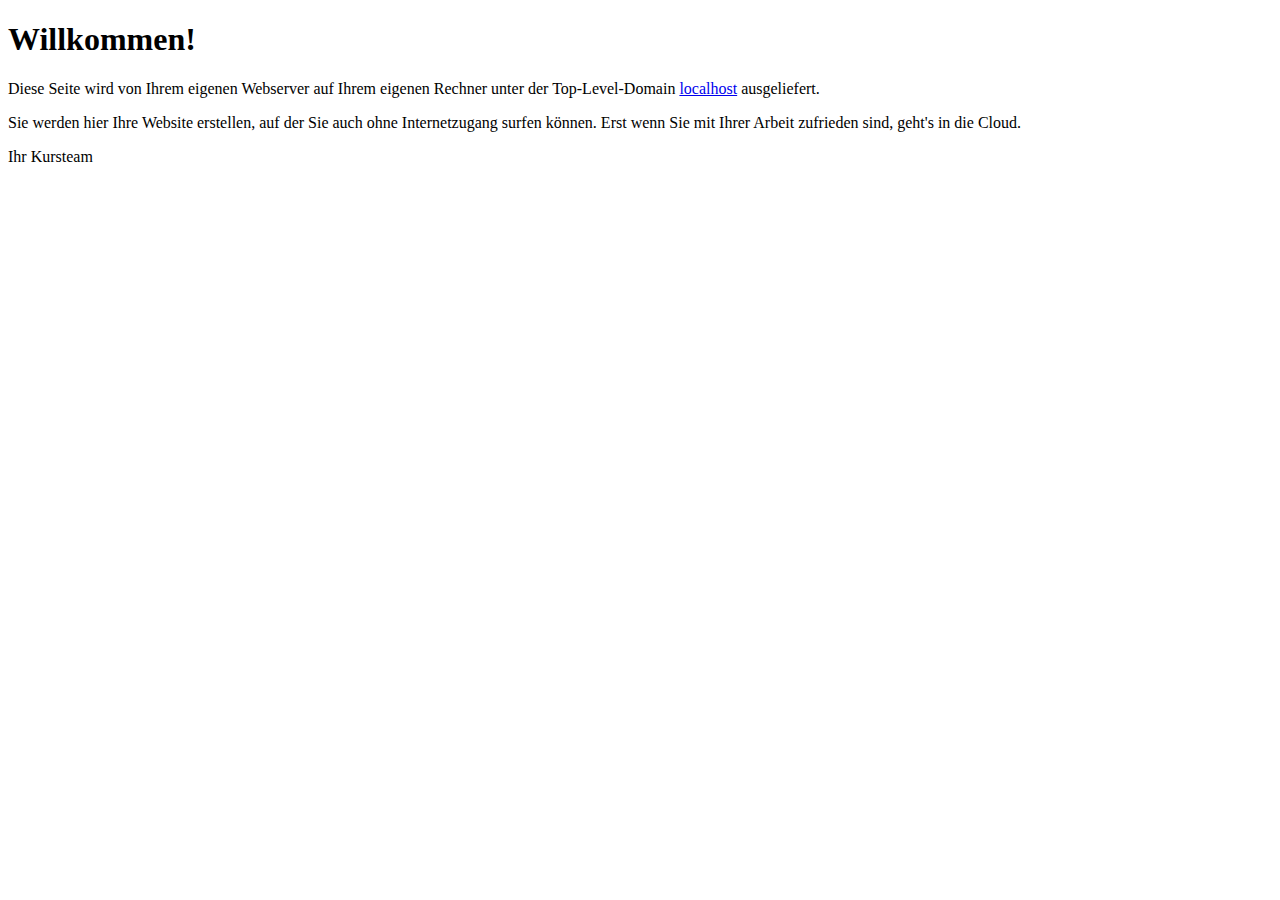
<file: index-startkit.html>
<!DOCTYPE html>
<html>
<head>
<meta http-equiv="Content-Type" content="text/html;charset=utf-8" />
<title>Willkommen!</title>
</head>
<body>
<header>
	<h1>Willkommen!</h1>
</header>
<article>
	<p>
		Diese Seite wird von Ihrem eigenen Webserver auf Ihrem eigenen Rechner unter der Top-Level-Domain
		<a href="http://localhost">localhost</a> ausgeliefert.
	</p>
	<p>
		Sie werden hier Ihre Website erstellen, auf der Sie auch ohne Internetzugang surfen können.
		Erst wenn Sie mit Ihrer Arbeit zufrieden sind, geht's in die Cloud.
	</p>
	<p>
		Ihr Kursteam
	</p>
</article>
</body>
</html>
</file>
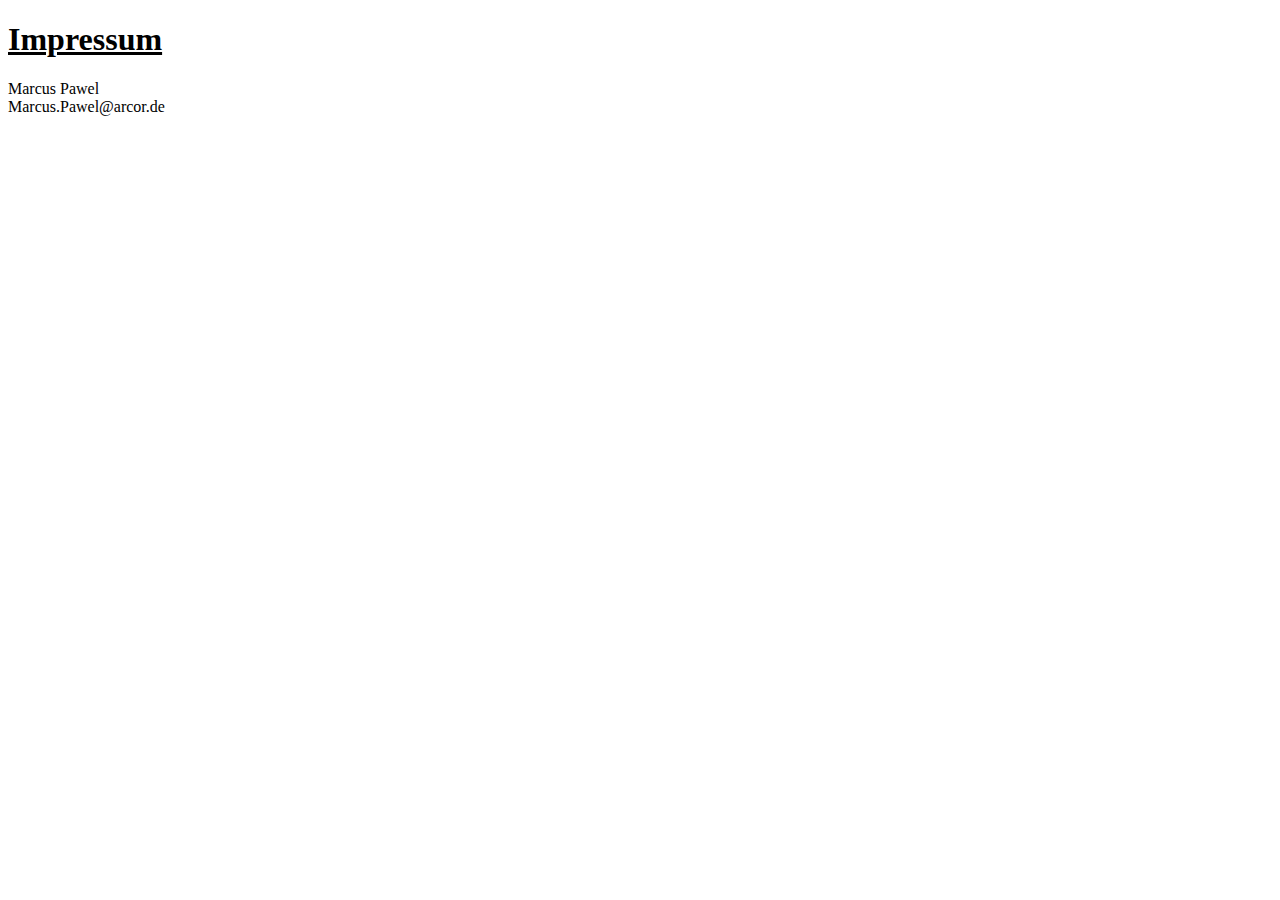
<file: impressum/impressum.html>
<!DOCTYPE html PUBLIC "-//W3C//DTD XHTML 1.0 Strict//EN"				
     "http://www.w3.org/TR/xhtml1/DTD/xhtml1-strict.dtd"> 				
<html xmlns="http://www.w3.org/1999/xhtml"> 				
<head>	<title>	Hausarbeit November		</title>
<meta http-equiv="content-type" content="text/html; charset=UTF-8"/> 				
<link rel="stylesheet" type="text/css" href="impressum.css"/>				
</head>				
<body>				
<h1>Impressum</h1>
				
<p>				
Marcus Pawel<br />
&#77;&#97;&#114;&#99;&#117;&#115;&#46;&#80;&#97;&#119;&#101;&#108;&#64;&#97;&#114;&#99;&#111;&#114;&#46;&#100;&#101;<br /><br />
</p>				
</body>				
</html>
</file>
<file: impressum/impressum.css>
/*hausarbeit xhtml 1.0 strict*/

#tabelle1

{
border:1px solid black;
margin-left:3px;
}



#th1 th
{
text-align:center;
border:1px solid black;
font-family:tahoma;
font-size:11pt;

}


#body1 td
{
border:1px solid black;
font-family:tahoma;
font-size:10pt;

}


#spalte0
{
width:100px;
background-color:#F0F0F0;
}

#spalte1
{
width:120px;
background-color:#F0F0F0;
}


#spalte2
{
width:480px;
background-color:#F0F0F0;
}

#spalte3
{
width:170px;
background-color:#F0F0F0;

}

#spalte4
{
width:60px;
background-color:#F0F0F0;
}

.class-spalte3
{
width:200px;
text-align:center;

}

.class-spalte4
{
width:250px;
padding-left:100px;
}


h1

{
font-family:tahoma;
text-decoration:underline;
text-align: left;
}
</file>
